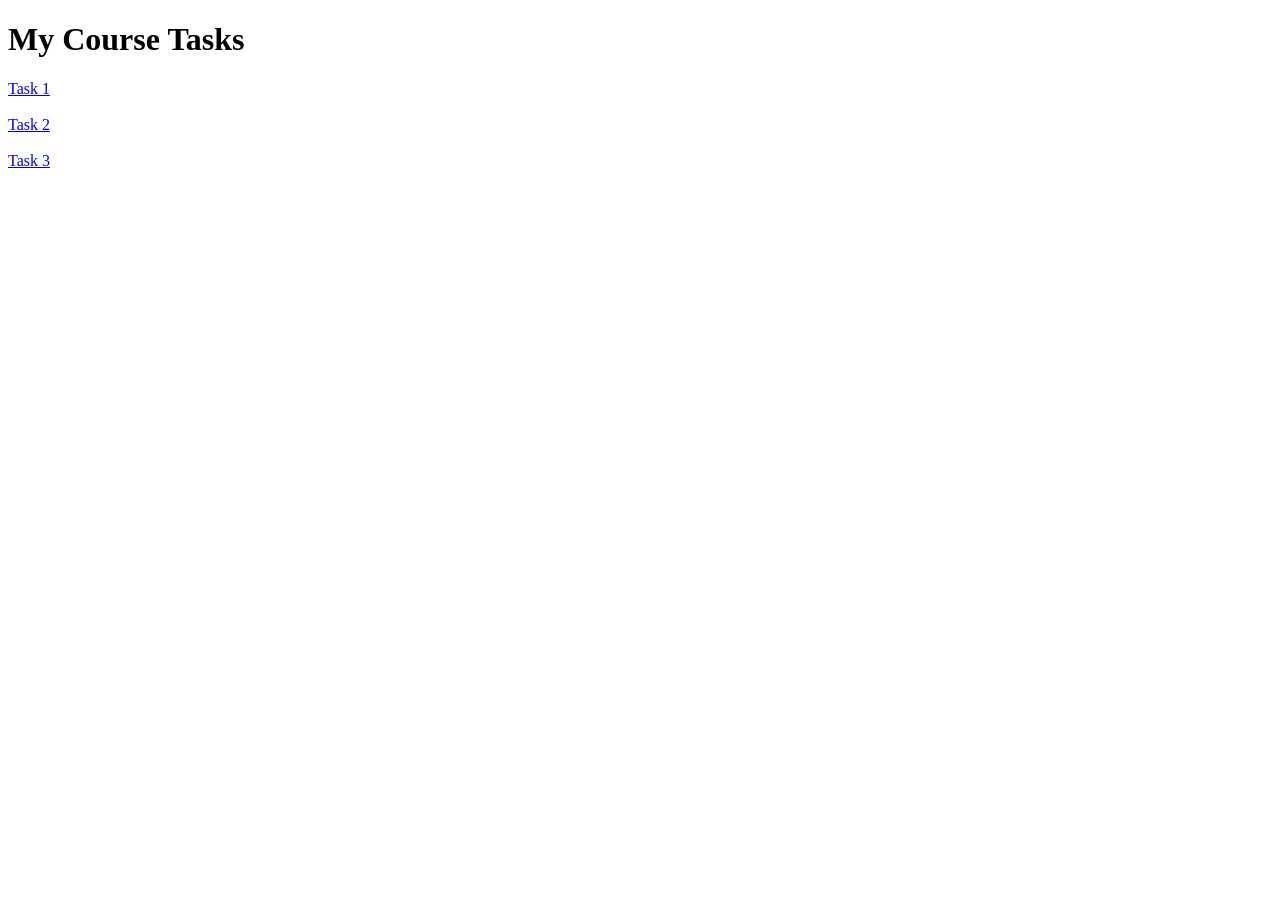
<file: index.html>
<!DOCTYPE html>
<html>
<head>
    <title>My Course Tasks</title>
</head>
<body>

    <h1>My Course Tasks</h1>

    <a href="./task-01/">Task 1</a>
    <br><br>

    <a href="./task-02/">Task 2</a>
    <br><br>

    <a href="./task-03/">Task 3</a>

</body>
</html>
<!DOCTYPE html>
<html>
<head>
    <meta http-equiv="refresh" content="0; url=main/">
</head>
<body>
</body>
</html>
</file>
